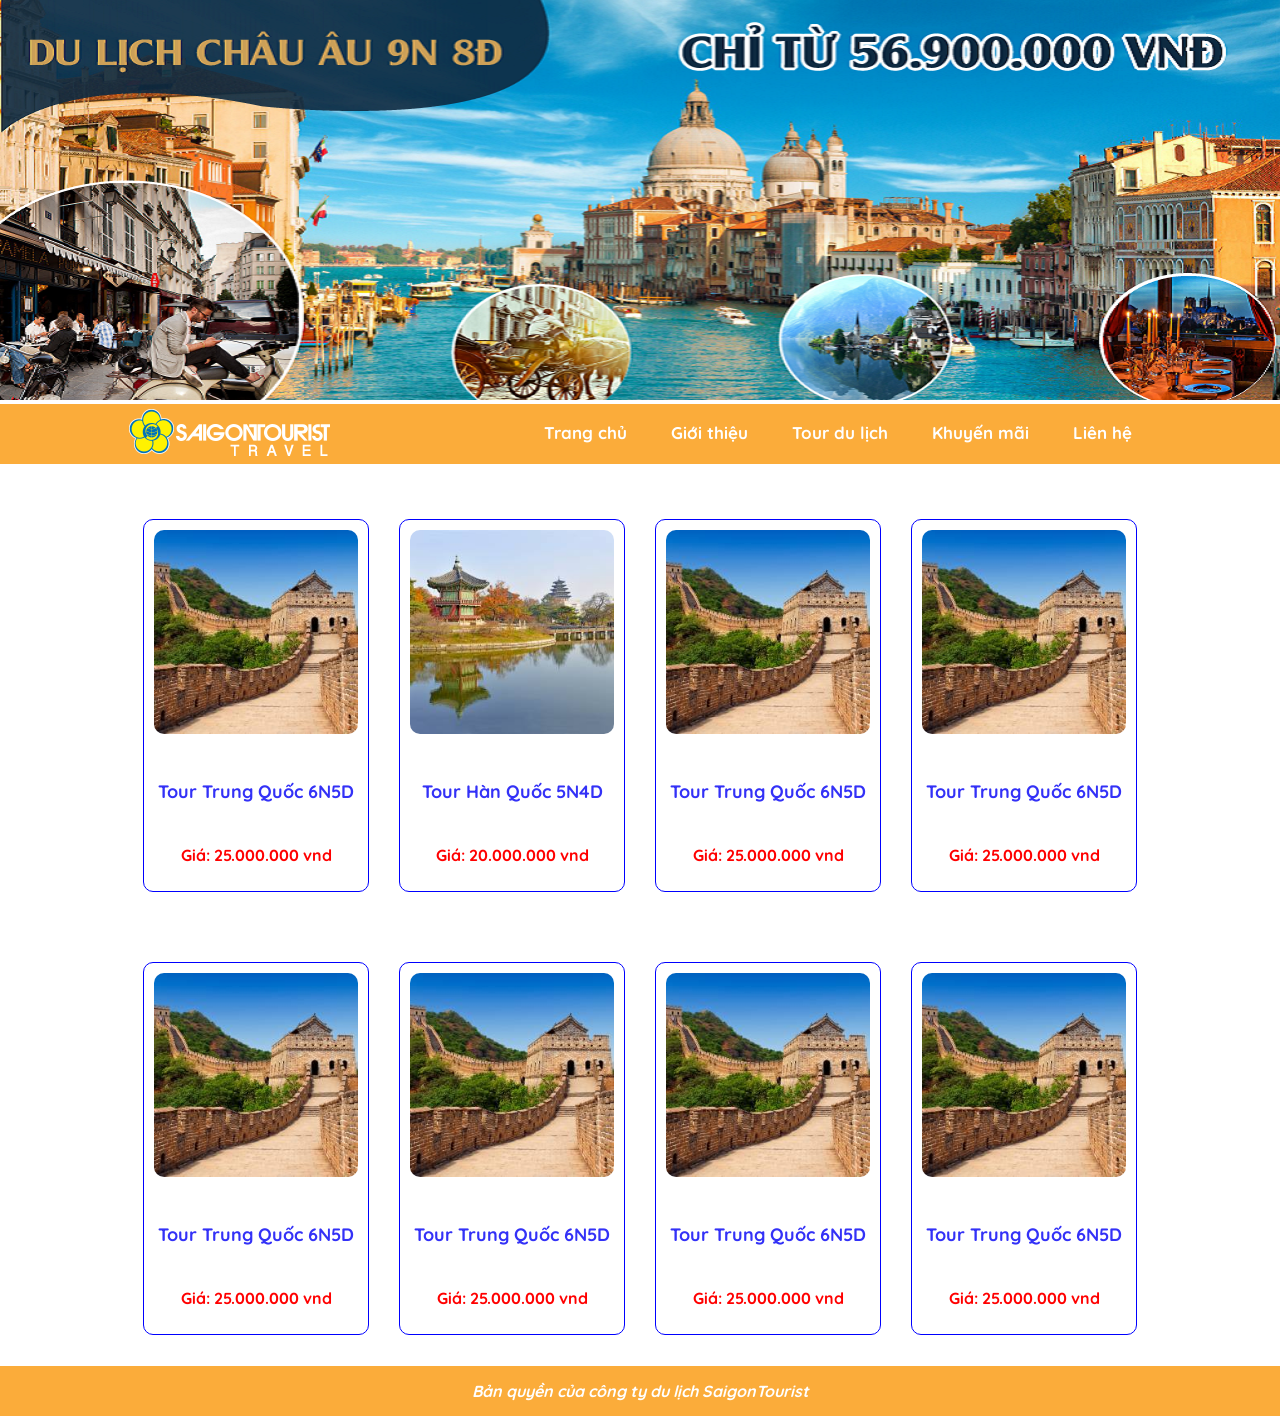
<file: index.html>
<!doctype html>
<html>
<head>
<meta charset="utf-8">
<title>Saigon Tourist</title>
<link rel="stylesheet" href="css/main-style.css">
<link rel="stylesheet" href="css/style.css">
<link rel="icon" href="img/favicon.png" type="image/x-icon">
</head>

<body>
<div class="banner"> <img src="img/banner.png" alt="" class="img-100"> </div>
<header>
  <div class="container">
    <div class="logo"><a href="index.html"><img src="img/logo.png" alt=""></a></div>
    <div class="menu"> <a href="index.html">Trang chủ</a> <a href="#">Giới thiệu</a> <a href="#">Tour du lịch</a> <a href="#">Khuyến mãi</a> <a href="lien-he.html">Liên hệ</a> </div>
  </div>
</header>
<!--xong phan header-->
<main>
  <div class="container">
    <div class="row">
      <div class="col-3">
        <div class="vien"> <img src="img/china.jpg" alt="" class="img-100 bo-goc">
          <h6 class="text-xanh">Tour Trung Quốc 6N5D</h6>
          <p class="text-do"><b>Giá: 25.000.000 vnd</b></p>
        </div>
      </div>
      <div class="col-3">
        <div class="vien"> <img src="img/hàn.jpg" alt="" class="img-100 bo-goc">
          <h6 class="text-xanh">Tour Hàn Quốc 5N4D</h6>
          <p class="text-do"><b>Giá: 20.000.000 vnd</b></p>
        </div>
      </div>
      <div class="col-3">
        <div class="vien"> <img src="img/china.jpg" alt="" class="img-100 bo-goc">
          <h6 class="text-xanh">Tour Trung Quốc 6N5D</h6>
          <p class="text-do"><b>Giá: 25.000.000 vnd</b></p>
        </div>
      </div>
      <div class="col-3">
        <div class="vien"> <img src="img/china.jpg" alt="" class="img-100 bo-goc">
          <h6 class="text-xanh">Tour Trung Quốc 6N5D</h6>
          <p class="text-do"><b>Giá: 25.000.000 vnd</b></p>
        </div>
      </div>
      <div class="col-3">
        <div class="vien"> <img src="img/china.jpg" alt="" class="img-100 bo-goc">
          <h6 class="text-xanh">Tour Trung Quốc 6N5D</h6>
          <p class="text-do"><b>Giá: 25.000.000 vnd</b></p>
        </div>
      </div>
      <div class="col-3">
        <div class="vien"> <img src="img/china.jpg" alt="" class="img-100 bo-goc">
          <h6 class="text-xanh">Tour Trung Quốc 6N5D</h6>
          <p class="text-do"><b>Giá: 25.000.000 vnd</b></p>
        </div>
      </div>
      <div class="col-3">
        <div class="vien"> <img src="img/china.jpg" alt="" class="img-100 bo-goc">
          <h6 class="text-xanh">Tour Trung Quốc 6N5D</h6>
          <p class="text-do"><b>Giá: 25.000.000 vnd</b></p>
        </div>
      </div>
      <div class="col-3">
        <div class="vien"> <img src="img/china.jpg" alt="" class="img-100 bo-goc">
          <h6 class="text-xanh">Tour Trung Quốc 6N5D</h6>
          <p class="text-do"><b>Giá: 25.000.000 vnd</b></p>
        </div>
      </div>
    </div>
  </div>
</main>
	<!--xong phan main-->
<footer>
	<p>Bản quyền của công ty du lịch SaigonTourist</p>
	
	</footer>
</body>
</html>
</file>
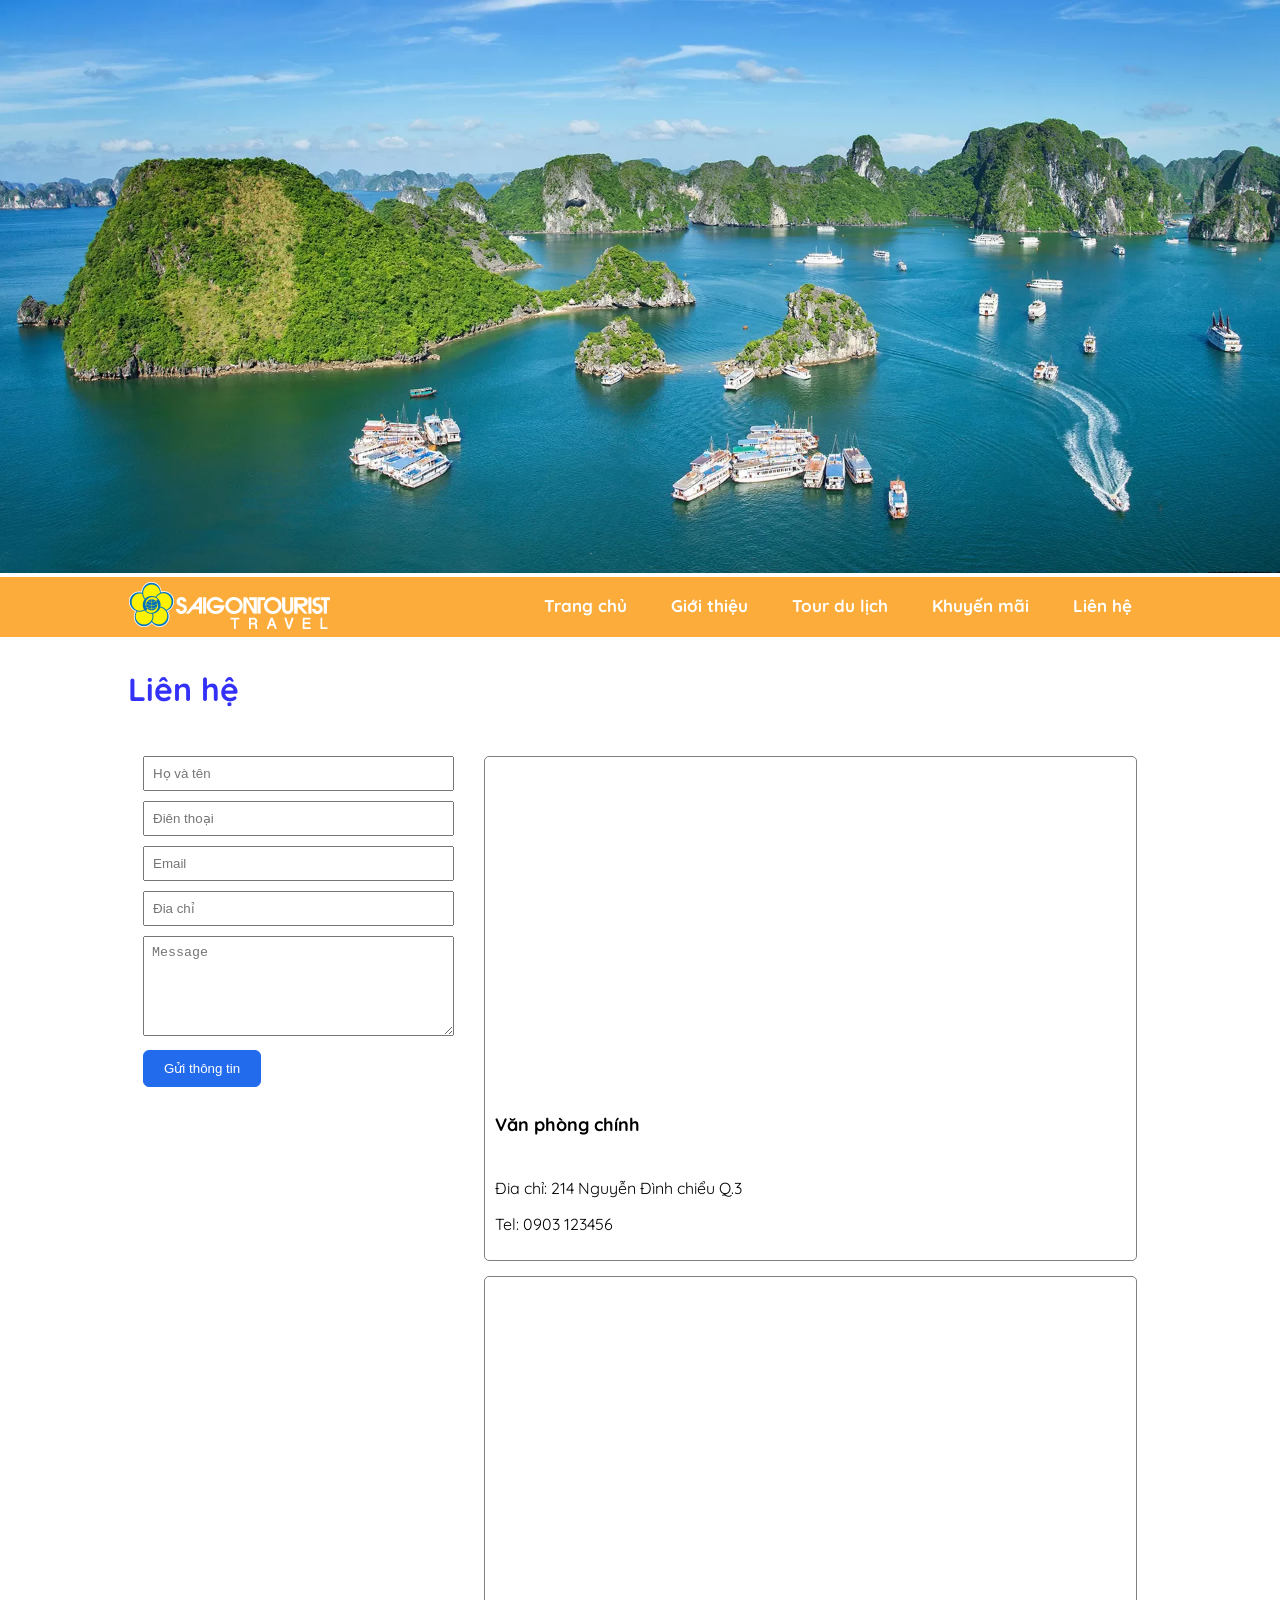
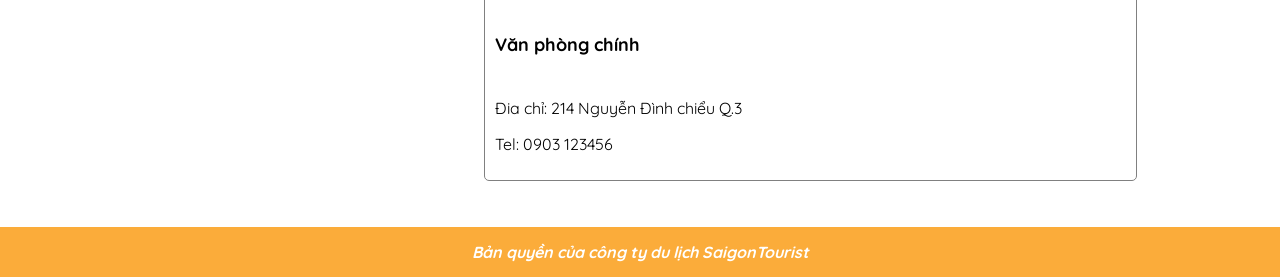
<file: lien-he.html>
<!doctype html>
<html>
<head>
<meta charset="utf-8">
<title>Lien he</title>
	<link rel="stylesheet" href="css/main-style.css">
<link rel="stylesheet" href="css/style.css">
	<link rel="icon" href="img/favicon.png" type="image/x-icon">
</head>

<body>
<div class="banner"> <img src="img/banner-04.webp" alt="" class="img-100"> </div>
<header>
  <div class="container">
    <div class="logo"><a href="index.html"><img src="img/logo.png" alt=""></a></div>
    <div class="menu"> <a href="index.html">Trang chủ</a> <a href="#">Giới thiệu</a> <a href="#">Tour du lịch</a> <a href="#">Khuyến mãi</a> <a href="lien-he.html">Liên hệ</a> </div>
  </div>
</header>
	<main>
	<div class="container">
		<h3 class="text-xanh">Liên hệ</h3>
		<div class="row">
		<div class="col-4">
			<form action="#">
			<input type="text" placeholder="Họ và tên" class="form-control">
			<input type="tel" placeholder="Điên thoại" class="form-control">
			<input type="email" placeholder="Email" class="form-control">
			<input type="text" placeholder="Đia chỉ" class="form-control">
			<textarea name="message"  class="form-control" placeholder="Message" style="height: 100px"></textarea>
				<button class="nut">Gửi thông tin</button>
			</form>
			
			
			</div>
		<div class="col-8">
			<div class="vien-xam">
			<iframe src="https://www.google.com/maps/embed?pb=!1m18!1m12!1m3!1d3919.4247053096174!2d106.68743227586874!3d10.77874785914919!2m3!1f0!2f0!3f0!3m2!1i1024!2i768!4f13.1!3m3!1m2!1s0x31752f3a9dea4e07%3A0x8d370eb90fc8de21!2zMjE0IE5ndXnhu4VuIMSQw6xuaCBDaGnhu4N1LCBQaMaw4budbmcgNiwgUXXhuq1uIDMsIEjhu5MgQ2jDrSBNaW5oLCBWaWV0bmFt!5e0!3m2!1sen!2s!4v1738932684667!5m2!1sen!2s" width="100%" height="300" style="border:0;" allowfullscreen="" loading="lazy" referrerpolicy="no-referrer-when-downgrade"></iframe>
			<h6>Văn phòng chính</h6>
				<p>Đia chỉ: 214 Nguyễn Đình chiểu Q.3</p>
				<p>Tel: 0903 123456</p>
			</div>
						<div class="vien-xam">
			<iframe src="https://www.google.com/maps/embed?pb=!1m18!1m12!1m3!1d3919.4247053096174!2d106.68743227586874!3d10.77874785914919!2m3!1f0!2f0!3f0!3m2!1i1024!2i768!4f13.1!3m3!1m2!1s0x31752f3a9dea4e07%3A0x8d370eb90fc8de21!2zMjE0IE5ndXnhu4VuIMSQw6xuaCBDaGnhu4N1LCBQaMaw4budbmcgNiwgUXXhuq1uIDMsIEjhu5MgQ2jDrSBNaW5oLCBWaWV0bmFt!5e0!3m2!1sen!2s!4v1738932684667!5m2!1sen!2s" width="100%" height="300" style="border:0;" allowfullscreen="" loading="lazy" referrerpolicy="no-referrer-when-downgrade"></iframe>
			<h6>Văn phòng chính</h6>
				<p>Đia chỉ: 214 Nguyễn Đình chiểu Q.3</p>
				<p>Tel: 0903 123456</p>
			</div>
			</div>
		
		</div>
		
		</div>
	</main>
	<footer>
	<p>Bản quyền của công ty du lịch SaigonTourist</p>
	
	</footer>
	
</body>
</html>
</file>
<file: css/main-style.css>
@charset "utf-8";
/* CSS Document */
@import url('https://fonts.googleapis.com/css2?family=Beau+Rivage&family=Quicksand:wght@300..700&display=swap');
body
{ 

	font-family: "Quicksand","Gill Sans", "Gill Sans MT", "Myriad Pro", "DejaVu Sans Condensed", Helvetica, Arial, "sans-serif";margin: 0;font-size: 16px
}
.font-dacbiet
{
	font-family: "Beau Rivage", serif;
	font-size: 30px;
}
h1 { font-size: 48px}
h2{ font-size:36px; color: #113A98}
h3{ font-size: 32px}
h4{ font-size: 24px}
h5{ font-size: 20px}
h6{ font-size: 18px}
p{ font-size: 16px}
*{ box-sizing: border-box}
.col-1 { width: 8.33%}
.col-2 { width: 16.66%}
.col-3 { width: 25%}
.col-4 { width: 33.33%}
.col-5 { width: 41.66%}
.col-6 { width: 50%}
.col-7 { width: 58.33%}
.col-8 { width: 66.66%}
.col-9 { width: 75%}
.col-10 { width: 83.33%}
.col-11{ width:91.66% }
.col-12{ width:100% }
[class*="col-"]
{
	padding: 15px;
	
}
.row
{
	display: flex;
	flex-wrap: wrap
}
.container
{
	width: 80%;
	margin: auto
}
.img-100
{
	width: 100%; height: auto
}
</file>
<file: css/style.css>
@charset "utf-8";
/* CSS Document */
header{
	height: 60px;width: 100%;background-color: #FBAC3A
}
.logo{
	float: left
}
.menu{
	float: right;padding-top: 18px
}
.menu a{
	padding: 10px 20px;text-decoration: none;color: white;font-size: 17px;font-weight: 700
}
.menu a:hover{
	color: blue
}
main{
	width: 100%;min-height: 500px;clear: both
}
.vien{
	width: 100%;min-height: 200px;border: 1px solid blue; border-radius: 10px; text-align: center;padding: 10px;margin-top: 40px
}
.bo-goc{
	border-radius: 10px
}
.text-xanh{
	color: #3331F7
}
.text-do{
	color: red
}
footer{
	width: 100%;height: 50px; background-color: #FBAC3A;text-align: center;color: white;line-height: 50px; font-size: 17px;font-weight: bold; font-style: italic
		
}
.form-control{
	padding: 8px;width: 100%; margin-bottom: 10px
}
.nut{
	padding: 10px 20px;background-color: #226BEC; color: white;border: 1px solid #226BEC; border-radius: 6px; cursor: pointer
}
.nut:hover{
	background-color: #0C0A9C
}
.vien-xam{
	width: 100%; border: 1px solid gray;min-height: 400px; border-radius: 5px;padding: 10px;margin-bottom: 15px
}
</file>
